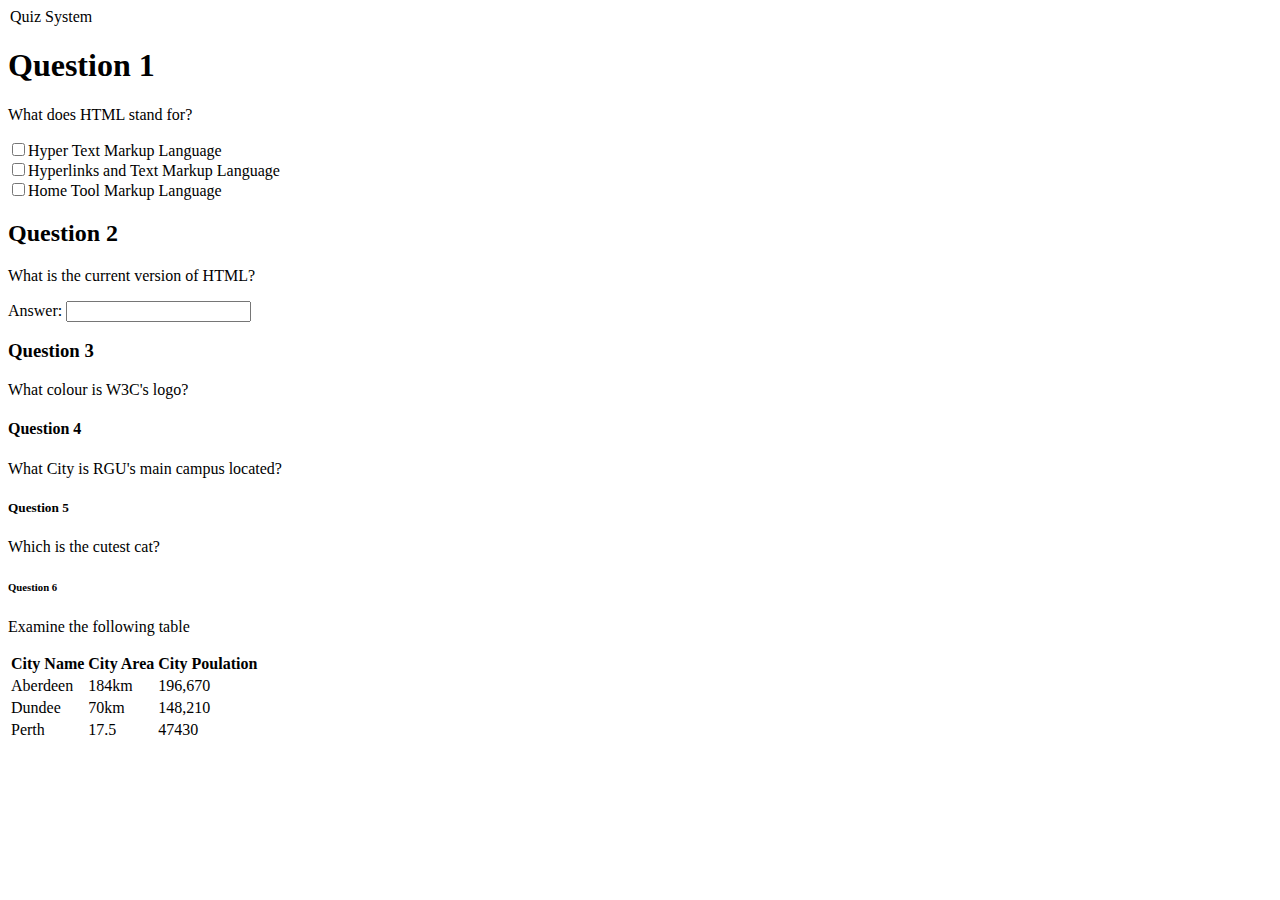
<file: Lab 2 - Quiz System/index.html>
<!DOCTYPE html>
<html lang="en">
  <head>
    <meta charset="UTF-8" />
    <title>Quiz System</title>
  </head>
  <form>
    <legend>Quiz System</legend>
    <body>
      <h1>Question 1</h1>
      <p>What does HTML stand for?</p>
      <input type="checkbox" name="html" value="html" />Hyper Text Markup
      Language
      <br />
      <input type="checkbox" name="html" value="html" />Hyperlinks and Text
      Markup Language
      <br />
      <input type="checkbox" name="html" value="html" />Home Tool Markup
      Language
      <h2>Question 2</h2>
      <p>What is the current version of HTML?</p>
      <label for="answer">Answer:</label>
      <input type="text" answer="answer" value="" />
      <h3>Question 3</h3>
      <p>What colour is W3C's logo?</p>
      <h4>Question 4</h4>
      <p>What City is RGU's main campus located?</p>
      <h5>Question 5</h5>
      <p>Which is the cutest cat?</p>
      <h6>Question 6</h6>
      <p>Examine the following table</p>
      <table>
        <tr>
          <th>City Name</th>
          <th>City Area</th>
          <th>City Poulation</th>
        </tr>
        <tr>
          <td>Aberdeen</td>
          <td>184km</td>
          <td>196,670</td>
        </tr>
        <tr>
          <td>Dundee</td>
          <td>70km</td>
          <td>148,210</td>
        </tr>
        <tr>
          <td>Perth</td>
          <td>17.5</td>
          <td>47430</td>
        </tr>
      </table>
</file>
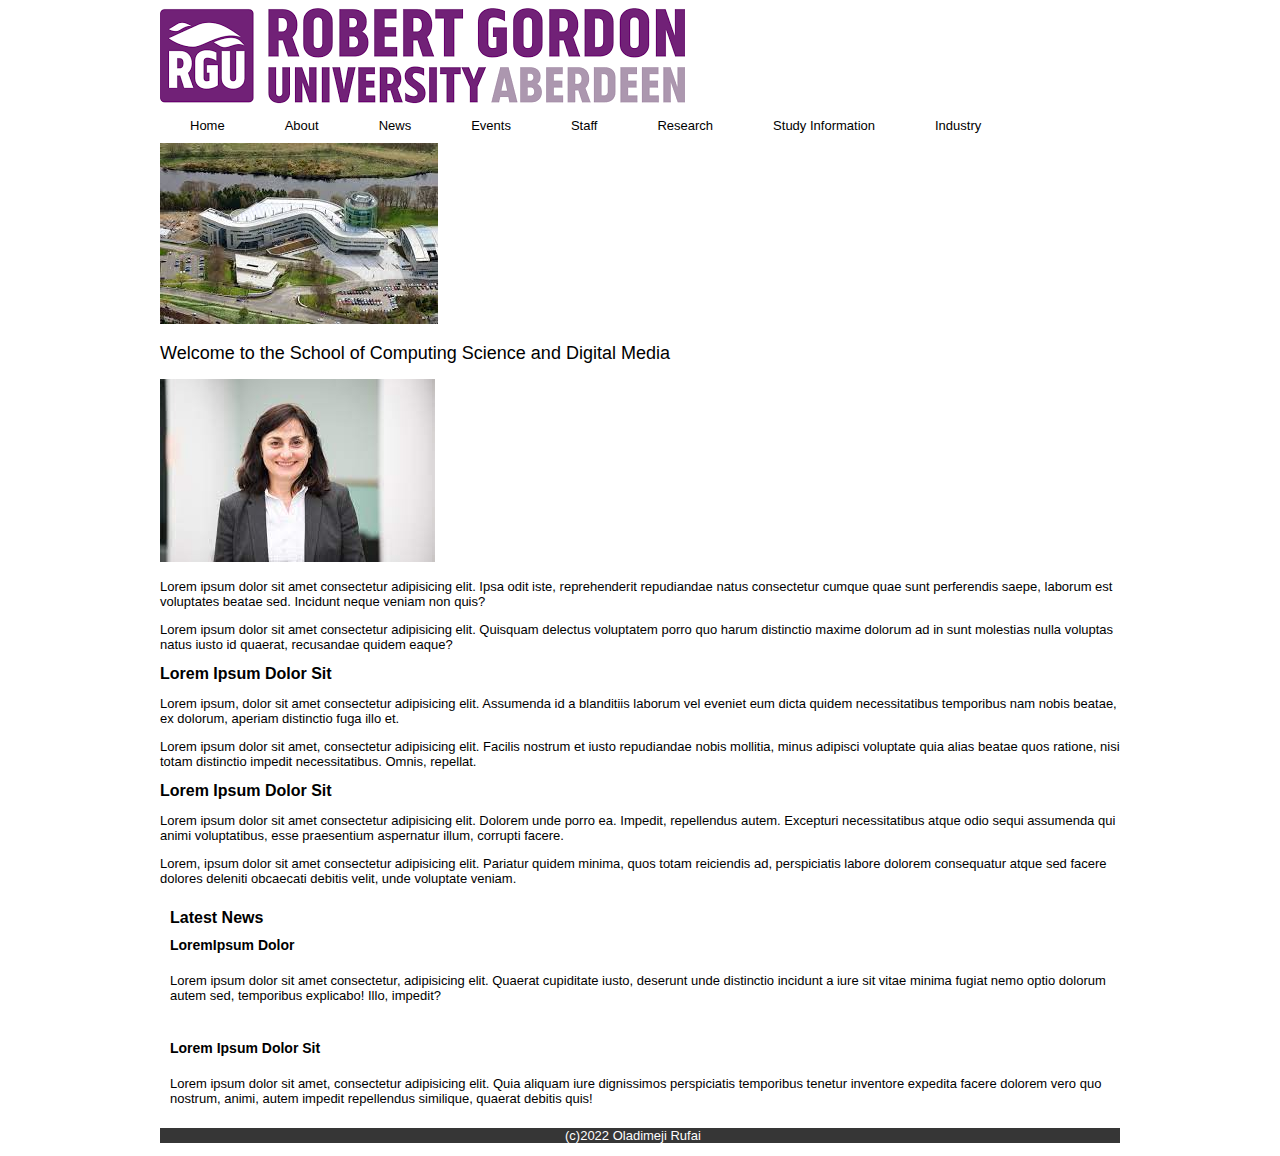
<file: Lab 3 - Webpage Template/index.html>
<!DOCTYPE html>
<html lang="en">
  <head>
    <meta charset="UTF-8" />
    <title>Computing Home page</title>
    <link rel="stylesheet" href="assets/CSS/style.css"/>
    <link
      rel="stylesheet"
      href="assets/CSS/unsemantic-grid-responsive-tablet.css"/>
  </head>
  <body >
    <header>
      <img src="assets/images/csdmlogo.png" alt="School of Computing Logo" />
      <nav>
        <ul>
          <li><a href="#">Home</a></li>
          <li><a href="#">About</a></li>
          <li><a href="#">News</a></li>
          <li><a href="#">Events</a></li>
          <li><a href="#">Staff</a></li>
          <li><a href="#">Research</a></li>
          <li><a href="#">Study Information</a></li>
          <li><a href="#">Industry</a></li>
        </ul>
      </nav>
      <img src="assets/images/banner.jpeg" alt="Sir ian Wood Building Atrum" />
    </header>
    <main>
      <section>
        <h2>Welcome to the School of Computing Science and Digital Media</h2>
        <img src="assets/images/chrisjayne.jpeg" alt="Christina Jayne" />
        <p>
          Lorem ipsum dolor sit amet consectetur adipisicing elit. Ipsa odit
          iste, reprehenderit repudiandae natus consectetur cumque quae sunt
          perferendis saepe, laborum est voluptates beatae sed. Incidunt neque
          veniam non quis?
        </p>
        <p>
          Lorem ipsum dolor sit amet consectetur adipisicing elit. Quisquam
          delectus voluptatem porro quo harum distinctio maxime dolorum ad in
          sunt molestias nulla voluptas natus iusto id quaerat, recusandae
          quidem eaque?
        </p>
        <h3>Lorem Ipsum Dolor Sit</h3>
        <p>
          Lorem ipsum, dolor sit amet consectetur adipisicing elit. Assumenda id
          a blanditiis laborum vel eveniet eum dicta quidem necessitatibus
          temporibus nam nobis beatae, ex dolorum, aperiam distinctio fuga illo
          et.
        </p>
        <p>
          Lorem ipsum dolor sit amet, consectetur adipisicing elit. Facilis
          nostrum et iusto repudiandae nobis mollitia, minus adipisci voluptate
          quia alias beatae quos ratione, nisi totam distinctio impedit
          necessitatibus. Omnis, repellat.
        </p>
        <h3>Lorem Ipsum Dolor Sit</h3>
        <p>
          Lorem ipsum dolor sit amet consectetur adipisicing elit. Dolorem unde
          porro ea. Impedit, repellendus autem. Excepturi necessitatibus atque
          odio sequi assumenda qui animi voluptatibus, esse praesentium
          aspernatur illum, corrupti facere.
        </p>
        <p>
          Lorem, ipsum dolor sit amet consectetur adipisicing elit. Pariatur
          quidem minima, quos totam reiciendis ad, perspiciatis labore dolorem
          consequatur atque sed facere dolores deleniti obcaecati debitis velit,
          unde voluptate veniam.
        </p>
      </section>
      <aside>
        <article>
          <h3>Latest News</h3>
          <h4>LoremIpsum Dolor</h4>
          <p>
            Lorem ipsum dolor sit amet consectetur, adipisicing elit. Quaerat
            cupiditate iusto, deserunt unde distinctio incidunt a iure sit vitae
            minima fugiat nemo optio dolorum autem sed, temporibus explicabo!
            Illo, impedit?
          </p>
          <br />
          <h4>Lorem Ipsum Dolor Sit</h4>
          <p>
            Lorem ipsum dolor sit amet, consectetur adipisicing elit. Quia
            aliquam iure dignissimos perspiciatis temporibus tenetur inventore
            expedita facere dolorem vero quo nostrum, animi, autem impedit
            repellendus similique, quaerat debitis quis!
          </p>
        </article>
      </aside>
    </main>
    <footer>
      <p>(c)2022 Oladimeji Rufai</p>
    </footer>
  </body>
</html>
</file>
<file: Lab 3 - Webpage Template/assets/CSS/style.css>
/*@import "templatecolours.css";*/
body{
    max-width:960px;
    margin-left:auto;
    margin-right:auto;
}
nav>ul{
    list-style-type:none;
    margin:0;
    padding:0;
    overflow:hidden;
}
nav>ul>li{
    float:left;
}
nav>ul>li a{
    display:block;
    color: #000000;
    text-align:center;
    padding:10px 30px;
    text-decoration: none;
}
li a:hover{color: #363636;}
#csdmlogo{width:300px;}
#banner{width:960px;
height:300px;}

#hos{
    width:200px;
    float:left;
    padding-right:10px;
}

h1{
    font-family:'Roberto', sans-serif;
    font-weight:300;
    text-align:end
}
p, h2, h3, h4, h5, a{
    font-family:'Roberto', sans-serif;
    font-weight:400;
}
h3, h4, h5{
    font-family:'Roberto', sans-serif;
    font-weight:700;
}
#news{
    background-color:#DBC9DF
}
#events{
    background-color:#782A7E
}
footer{
    background-color:#363636
}
aside p,h3,h4{
    background-color:#782A7E
    color;white:
}
aside p,h3,h4{
    margin:0;
}
aside h3, h4{
    padding-top:10px;
    padding-left:10px;
    padding-right:10px;
}
aside p{
    padding-top:20px;
    padding-left:10px;
    padding-right:0px;
    padding-bottom: 9px;
}

aside {
    padding-right:0px !important ;
    padding-top:-5px !important;
}

h1{font-size:50px;}
h2{font-size:18px;}
h3{font-size:16px;}
h4{font-size:14px;}
p{font-size:13px;}
a{font-size:13px;}

footer>p{
    width:150px;
    margin-left:auto;
    margin-right:auto;
    color:white;
}
</file>
<file: Lab 3 - Webpage Template/assets/CSS/unsemantic-grid-responsive-tablet.css>
/* ================================================================== */
/* This file has a mobile-to-tablet, and tablet-to-desktop  breakpoint */
/* ================================================================== */
@media (max-width: 400px) {
  @-ms-viewport {
    width: 320px;
  }
}
.clear {
  clear: both;
  display: block;
  overflow: hidden;
  visibility: hidden;
  width: 0;
  height: 0;
}

.grid-container:before, .mobile-grid-5:before, .mobile-grid-10:before, .mobile-grid-15:before, .mobile-grid-20:before, .mobile-grid-25:before, .mobile-grid-30:before, .mobile-grid-35:before, .mobile-grid-40:before, .mobile-grid-45:before, .mobile-grid-50:before, .mobile-grid-55:before, .mobile-grid-60:before, .mobile-grid-65:before, .mobile-grid-70:before, .mobile-grid-75:before, .mobile-grid-80:before, .mobile-grid-85:before, .mobile-grid-90:before, .mobile-grid-95:before, .mobile-grid-100:before, .mobile-grid-33:before, .mobile-grid-66:before, .tablet-grid-5:before, .tablet-grid-10:before, .tablet-grid-15:before, .tablet-grid-20:before, .tablet-grid-25:before, .tablet-grid-30:before, .tablet-grid-35:before, .tablet-grid-40:before, .tablet-grid-45:before, .tablet-grid-50:before, .tablet-grid-55:before, .tablet-grid-60:before, .tablet-grid-65:before, .tablet-grid-70:before, .tablet-grid-75:before, .tablet-grid-80:before, .tablet-grid-85:before, .tablet-grid-90:before, .tablet-grid-95:before, .tablet-grid-100:before, .tablet-grid-33:before, .tablet-grid-66:before, .grid-5:before, .grid-10:before, .grid-15:before, .grid-20:before, .grid-25:before, .grid-30:before, .grid-35:before, .grid-40:before, .grid-45:before, .grid-50:before, .grid-55:before, .grid-60:before, .grid-65:before, .grid-70:before, .grid-75:before, .grid-80:before, .grid-85:before, .grid-90:before, .grid-95:before, .grid-100:before, .grid-33:before, .grid-66:before, .grid-offset:before, .clearfix:before,
.grid-container:after,
.mobile-grid-5:after,
.mobile-grid-10:after,
.mobile-grid-15:after,
.mobile-grid-20:after,
.mobile-grid-25:after,
.mobile-grid-30:after,
.mobile-grid-35:after,
.mobile-grid-40:after,
.mobile-grid-45:after,
.mobile-grid-50:after,
.mobile-grid-55:after,
.mobile-grid-60:after,
.mobile-grid-65:after,
.mobile-grid-70:after,
.mobile-grid-75:after,
.mobile-grid-80:after,
.mobile-grid-85:after,
.mobile-grid-90:after,
.mobile-grid-95:after,
.mobile-grid-100:after,
.mobile-grid-33:after,
.mobile-grid-66:after,
.tablet-grid-5:after,
.tablet-grid-10:after,
.tablet-grid-15:after,
.tablet-grid-20:after,
.tablet-grid-25:after,
.tablet-grid-30:after,
.tablet-grid-35:after,
.tablet-grid-40:after,
.tablet-grid-45:after,
.tablet-grid-50:after,
.tablet-grid-55:after,
.tablet-grid-60:after,
.tablet-grid-65:after,
.tablet-grid-70:after,
.tablet-grid-75:after,
.tablet-grid-80:after,
.tablet-grid-85:after,
.tablet-grid-90:after,
.tablet-grid-95:after,
.tablet-grid-100:after,
.tablet-grid-33:after,
.tablet-grid-66:after,
.grid-5:after,
.grid-10:after,
.grid-15:after,
.grid-20:after,
.grid-25:after,
.grid-30:after,
.grid-35:after,
.grid-40:after,
.grid-45:after,
.grid-50:after,
.grid-55:after,
.grid-60:after,
.grid-65:after,
.grid-70:after,
.grid-75:after,
.grid-80:after,
.grid-85:after,
.grid-90:after,
.grid-95:after,
.grid-100:after,
.grid-33:after,
.grid-66:after,
.grid-offset:after,
.clearfix:after {
  content: ".";
  display: block;
  overflow: hidden;
  visibility: hidden;
  font-size: 0;
  line-height: 0;
  width: 0;
  height: 0;
}

.grid-container:after, .mobile-grid-5:after, .mobile-grid-10:after, .mobile-grid-15:after, .mobile-grid-20:after, .mobile-grid-25:after, .mobile-grid-30:after, .mobile-grid-35:after, .mobile-grid-40:after, .mobile-grid-45:after, .mobile-grid-50:after, .mobile-grid-55:after, .mobile-grid-60:after, .mobile-grid-65:after, .mobile-grid-70:after, .mobile-grid-75:after, .mobile-grid-80:after, .mobile-grid-85:after, .mobile-grid-90:after, .mobile-grid-95:after, .mobile-grid-100:after, .mobile-grid-33:after, .mobile-grid-66:after, .tablet-grid-5:after, .tablet-grid-10:after, .tablet-grid-15:after, .tablet-grid-20:after, .tablet-grid-25:after, .tablet-grid-30:after, .tablet-grid-35:after, .tablet-grid-40:after, .tablet-grid-45:after, .tablet-grid-50:after, .tablet-grid-55:after, .tablet-grid-60:after, .tablet-grid-65:after, .tablet-grid-70:after, .tablet-grid-75:after, .tablet-grid-80:after, .tablet-grid-85:after, .tablet-grid-90:after, .tablet-grid-95:after, .tablet-grid-100:after, .tablet-grid-33:after, .tablet-grid-66:after, .grid-5:after, .grid-10:after, .grid-15:after, .grid-20:after, .grid-25:after, .grid-30:after, .grid-35:after, .grid-40:after, .grid-45:after, .grid-50:after, .grid-55:after, .grid-60:after, .grid-65:after, .grid-70:after, .grid-75:after, .grid-80:after, .grid-85:after, .grid-90:after, .grid-95:after, .grid-100:after, .grid-33:after, .grid-66:after, .grid-offset:after, .clearfix:after {
  clear: both;
}

.grid-container, .mobile-grid-5, .mobile-grid-10, .mobile-grid-15, .mobile-grid-20, .mobile-grid-25, .mobile-grid-30, .mobile-grid-35, .mobile-grid-40, .mobile-grid-45, .mobile-grid-50, .mobile-grid-55, .mobile-grid-60, .mobile-grid-65, .mobile-grid-70, .mobile-grid-75, .mobile-grid-80, .mobile-grid-85, .mobile-grid-90, .mobile-grid-95, .mobile-grid-100, .mobile-grid-33, .mobile-grid-66, .tablet-grid-5, .tablet-grid-10, .tablet-grid-15, .tablet-grid-20, .tablet-grid-25, .tablet-grid-30, .tablet-grid-35, .tablet-grid-40, .tablet-grid-45, .tablet-grid-50, .tablet-grid-55, .tablet-grid-60, .tablet-grid-65, .tablet-grid-70, .tablet-grid-75, .tablet-grid-80, .tablet-grid-85, .tablet-grid-90, .tablet-grid-95, .tablet-grid-100, .tablet-grid-33, .tablet-grid-66, .grid-5, .grid-10, .grid-15, .grid-20, .grid-25, .grid-30, .grid-35, .grid-40, .grid-45, .grid-50, .grid-55, .grid-60, .grid-65, .grid-70, .grid-75, .grid-80, .grid-85, .grid-90, .grid-95, .grid-100, .grid-33, .grid-66, .grid-offset, .clearfix {
  /* <IE7> */
  *zoom: 1;
  /* </IE7> */
}

.grid-container {
  margin-left: auto;
  margin-right: auto;
  max-width: 1200px;
  padding-left: 10px;
  padding-right: 10px;
}

.mobile-grid-5, .mobile-grid-10, .mobile-grid-15, .mobile-grid-20, .mobile-grid-25, .mobile-grid-30, .mobile-grid-35, .mobile-grid-40, .mobile-grid-45, .mobile-grid-50, .mobile-grid-55, .mobile-grid-60, .mobile-grid-65, .mobile-grid-70, .mobile-grid-75, .mobile-grid-80, .mobile-grid-85, .mobile-grid-90, .mobile-grid-95, .mobile-grid-100, .mobile-grid-33, .mobile-grid-66, .tablet-grid-5, .tablet-grid-10, .tablet-grid-15, .tablet-grid-20, .tablet-grid-25, .tablet-grid-30, .tablet-grid-35, .tablet-grid-40, .tablet-grid-45, .tablet-grid-50, .tablet-grid-55, .tablet-grid-60, .tablet-grid-65, .tablet-grid-70, .tablet-grid-75, .tablet-grid-80, .tablet-grid-85, .tablet-grid-90, .tablet-grid-95, .tablet-grid-100, .tablet-grid-33, .tablet-grid-66, .grid-5, .grid-10, .grid-15, .grid-20, .grid-25, .grid-30, .grid-35, .grid-40, .grid-45, .grid-50, .grid-55, .grid-60, .grid-65, .grid-70, .grid-75, .grid-80, .grid-85, .grid-90, .grid-95, .grid-100, .grid-33, .grid-66 {
  -moz-box-sizing: border-box;
  -webkit-box-sizing: border-box;
  box-sizing: border-box;
  padding-left: 10px;
  padding-right: 10px;
  /* <IE7> */
  *padding-left: 0;
  *padding-right: 0;
  /* </IE7> */
}
.mobile-grid-5 > *, .mobile-grid-10 > *, .mobile-grid-15 > *, .mobile-grid-20 > *, .mobile-grid-25 > *, .mobile-grid-30 > *, .mobile-grid-35 > *, .mobile-grid-40 > *, .mobile-grid-45 > *, .mobile-grid-50 > *, .mobile-grid-55 > *, .mobile-grid-60 > *, .mobile-grid-65 > *, .mobile-grid-70 > *, .mobile-grid-75 > *, .mobile-grid-80 > *, .mobile-grid-85 > *, .mobile-grid-90 > *, .mobile-grid-95 > *, .mobile-grid-100 > *, .mobile-grid-33 > *, .mobile-grid-66 > *, .tablet-grid-5 > *, .tablet-grid-10 > *, .tablet-grid-15 > *, .tablet-grid-20 > *, .tablet-grid-25 > *, .tablet-grid-30 > *, .tablet-grid-35 > *, .tablet-grid-40 > *, .tablet-grid-45 > *, .tablet-grid-50 > *, .tablet-grid-55 > *, .tablet-grid-60 > *, .tablet-grid-65 > *, .tablet-grid-70 > *, .tablet-grid-75 > *, .tablet-grid-80 > *, .tablet-grid-85 > *, .tablet-grid-90 > *, .tablet-grid-95 > *, .tablet-grid-100 > *, .tablet-grid-33 > *, .tablet-grid-66 > *, .grid-5 > *, .grid-10 > *, .grid-15 > *, .grid-20 > *, .grid-25 > *, .grid-30 > *, .grid-35 > *, .grid-40 > *, .grid-45 > *, .grid-50 > *, .grid-55 > *, .grid-60 > *, .grid-65 > *, .grid-70 > *, .grid-75 > *, .grid-80 > *, .grid-85 > *, .grid-90 > *, .grid-95 > *, .grid-100 > *, .grid-33 > *, .grid-66 > * {
  /* <IE7> */
  *margin-left: expression((!this.className.match(/grid-[1-9]/) && this.currentStyle.display === 'block' && this.currentStyle.width === 'auto') && '10px');
  *margin-right: expression((!this.className.match(/grid-[1-9]/) && this.currentStyle.display === 'block' && this.currentStyle.width === 'auto') && '10px');
  /* </IE7> */
}

.grid-parent {
  padding-left: 0;
  padding-right: 0;
}

.grid-offset {
  clear: both;
  margin-left: -10px;
  margin-right: -10px;
}

@media (max-width: 767px) {
  .mobile-push-5, .mobile-pull-5, .mobile-push-10, .mobile-pull-10, .mobile-push-15, .mobile-pull-15, .mobile-push-20, .mobile-pull-20, .mobile-push-25, .mobile-pull-25, .mobile-push-30, .mobile-pull-30, .mobile-push-35, .mobile-pull-35, .mobile-push-40, .mobile-pull-40, .mobile-push-45, .mobile-pull-45, .mobile-push-50, .mobile-pull-50, .mobile-push-55, .mobile-pull-55, .mobile-push-60, .mobile-pull-60, .mobile-push-65, .mobile-pull-65, .mobile-push-70, .mobile-pull-70, .mobile-push-75, .mobile-pull-75, .mobile-push-80, .mobile-pull-80, .mobile-push-85, .mobile-pull-85, .mobile-push-90, .mobile-pull-90, .mobile-push-95, .mobile-pull-95, .mobile-push-33, .mobile-pull-33, .mobile-push-66, .mobile-pull-66 {
    position: relative;
  }

  .hide-on-mobile {
    display: none !important;
  }

  .mobile-grid-5 {
    float: left;
    width: 5%;
    /* <IE7> */
    *width: expression(Math.floor(0.05 * (this.parentNode.offsetWidth - parseFloat(this.parentNode.currentStyle.paddingLeft) - parseFloat(this.parentNode.currentStyle.paddingRight))) + 'px');
    /* </IE7> */
  }

  .mobile-prefix-5 {
    margin-left: 5%;
  }

  .mobile-suffix-5 {
    margin-right: 5%;
  }

  .mobile-push-5 {
    left: 5%;
    /* <IE7> */
    *left: expression(Math.floor(0.05 * (this.parentNode.offsetWidth - parseFloat(this.parentNode.currentStyle.paddingLeft) - parseFloat(this.parentNode.currentStyle.paddingRight))) + 'px');
    /* </IE7> */
  }

  .mobile-pull-5 {
    left: -5%;
    /* <IE7> */
    *left: expression(Math.floor(-0.05 * (this.parentNode.offsetWidth - parseFloat(this.parentNode.currentStyle.paddingLeft) - parseFloat(this.parentNode.currentStyle.paddingRight))) + 'px');
    /* </IE7> */
  }

  .mobile-grid-10 {
    float: left;
    width: 10%;
    /* <IE7> */
    *width: expression(Math.floor(0.1 * (this.parentNode.offsetWidth - parseFloat(this.parentNode.currentStyle.paddingLeft) - parseFloat(this.parentNode.currentStyle.paddingRight))) + 'px');
    /* </IE7> */
  }

  .mobile-prefix-10 {
    margin-left: 10%;
  }

  .mobile-suffix-10 {
    margin-right: 10%;
  }

  .mobile-push-10 {
    left: 10%;
    /* <IE7> */
    *left: expression(Math.floor(0.1 * (this.parentNode.offsetWidth - parseFloat(this.parentNode.currentStyle.paddingLeft) - parseFloat(this.parentNode.currentStyle.paddingRight))) + 'px');
    /* </IE7> */
  }

  .mobile-pull-10 {
    left: -10%;
    /* <IE7> */
    *left: expression(Math.floor(-0.1 * (this.parentNode.offsetWidth - parseFloat(this.parentNode.currentStyle.paddingLeft) - parseFloat(this.parentNode.currentStyle.paddingRight))) + 'px');
    /* </IE7> */
  }

  .mobile-grid-15 {
    float: left;
    width: 15%;
    /* <IE7> */
    *width: expression(Math.floor(0.15 * (this.parentNode.offsetWidth - parseFloat(this.parentNode.currentStyle.paddingLeft) - parseFloat(this.parentNode.currentStyle.paddingRight))) + 'px');
    /* </IE7> */
  }

  .mobile-prefix-15 {
    margin-left: 15%;
  }

  .mobile-suffix-15 {
    margin-right: 15%;
  }

  .mobile-push-15 {
    left: 15%;
    /* <IE7> */
    *left: expression(Math.floor(0.15 * (this.parentNode.offsetWidth - parseFloat(this.parentNode.currentStyle.paddingLeft) - parseFloat(this.parentNode.currentStyle.paddingRight))) + 'px');
    /* </IE7> */
  }

  .mobile-pull-15 {
    left: -15%;
    /* <IE7> */
    *left: expression(Math.floor(-0.15 * (this.parentNode.offsetWidth - parseFloat(this.parentNode.currentStyle.paddingLeft) - parseFloat(this.parentNode.currentStyle.paddingRight))) + 'px');
    /* </IE7> */
  }

  .mobile-grid-20 {
    float: left;
    width: 20%;
    /* <IE7> */
    *width: expression(Math.floor(0.2 * (this.parentNode.offsetWidth - parseFloat(this.parentNode.currentStyle.paddingLeft) - parseFloat(this.parentNode.currentStyle.paddingRight))) + 'px');
    /* </IE7> */
  }

  .mobile-prefix-20 {
    margin-left: 20%;
  }

  .mobile-suffix-20 {
    margin-right: 20%;
  }

  .mobile-push-20 {
    left: 20%;
    /* <IE7> */
    *left: expression(Math.floor(0.2 * (this.parentNode.offsetWidth - parseFloat(this.parentNode.currentStyle.paddingLeft) - parseFloat(this.parentNode.currentStyle.paddingRight))) + 'px');
    /* </IE7> */
  }

  .mobile-pull-20 {
    left: -20%;
    /* <IE7> */
    *left: expression(Math.floor(-0.2 * (this.parentNode.offsetWidth - parseFloat(this.parentNode.currentStyle.paddingLeft) - parseFloat(this.parentNode.currentStyle.paddingRight))) + 'px');
    /* </IE7> */
  }

  .mobile-grid-25 {
    float: left;
    width: 25%;
    /* <IE7> */
    *width: expression(Math.floor(0.25 * (this.parentNode.offsetWidth - parseFloat(this.parentNode.currentStyle.paddingLeft) - parseFloat(this.parentNode.currentStyle.paddingRight))) + 'px');
    /* </IE7> */
  }

  .mobile-prefix-25 {
    margin-left: 25%;
  }

  .mobile-suffix-25 {
    margin-right: 25%;
  }

  .mobile-push-25 {
    left: 25%;
    /* <IE7> */
    *left: expression(Math.floor(0.25 * (this.parentNode.offsetWidth - parseFloat(this.parentNode.currentStyle.paddingLeft) - parseFloat(this.parentNode.currentStyle.paddingRight))) + 'px');
    /* </IE7> */
  }

  .mobile-pull-25 {
    left: -25%;
    /* <IE7> */
    *left: expression(Math.floor(-0.25 * (this.parentNode.offsetWidth - parseFloat(this.parentNode.currentStyle.paddingLeft) - parseFloat(this.parentNode.currentStyle.paddingRight))) + 'px');
    /* </IE7> */
  }

  .mobile-grid-30 {
    float: left;
    width: 30%;
    /* <IE7> */
    *width: expression(Math.floor(0.3 * (this.parentNode.offsetWidth - parseFloat(this.parentNode.currentStyle.paddingLeft) - parseFloat(this.parentNode.currentStyle.paddingRight))) + 'px');
    /* </IE7> */
  }

  .mobile-prefix-30 {
    margin-left: 30%;
  }

  .mobile-suffix-30 {
    margin-right: 30%;
  }

  .mobile-push-30 {
    left: 30%;
    /* <IE7> */
    *left: expression(Math.floor(0.3 * (this.parentNode.offsetWidth - parseFloat(this.parentNode.currentStyle.paddingLeft) - parseFloat(this.parentNode.currentStyle.paddingRight))) + 'px');
    /* </IE7> */
  }

  .mobile-pull-30 {
    left: -30%;
    /* <IE7> */
    *left: expression(Math.floor(-0.3 * (this.parentNode.offsetWidth - parseFloat(this.parentNode.currentStyle.paddingLeft) - parseFloat(this.parentNode.currentStyle.paddingRight))) + 'px');
    /* </IE7> */
  }

  .mobile-grid-35 {
    float: left;
    width: 35%;
    /* <IE7> */
    *width: expression(Math.floor(0.35 * (this.parentNode.offsetWidth - parseFloat(this.parentNode.currentStyle.paddingLeft) - parseFloat(this.parentNode.currentStyle.paddingRight))) + 'px');
    /* </IE7> */
  }

  .mobile-prefix-35 {
    margin-left: 35%;
  }

  .mobile-suffix-35 {
    margin-right: 35%;
  }

  .mobile-push-35 {
    left: 35%;
    /* <IE7> */
    *left: expression(Math.floor(0.35 * (this.parentNode.offsetWidth - parseFloat(this.parentNode.currentStyle.paddingLeft) - parseFloat(this.parentNode.currentStyle.paddingRight))) + 'px');
    /* </IE7> */
  }

  .mobile-pull-35 {
    left: -35%;
    /* <IE7> */
    *left: expression(Math.floor(-0.35 * (this.parentNode.offsetWidth - parseFloat(this.parentNode.currentStyle.paddingLeft) - parseFloat(this.parentNode.currentStyle.paddingRight))) + 'px');
    /* </IE7> */
  }

  .mobile-grid-40 {
    float: left;
    width: 40%;
    /* <IE7> */
    *width: expression(Math.floor(0.4 * (this.parentNode.offsetWidth - parseFloat(this.parentNode.currentStyle.paddingLeft) - parseFloat(this.parentNode.currentStyle.paddingRight))) + 'px');
    /* </IE7> */
  }

  .mobile-prefix-40 {
    margin-left: 40%;
  }

  .mobile-suffix-40 {
    margin-right: 40%;
  }

  .mobile-push-40 {
    left: 40%;
    /* <IE7> */
    *left: expression(Math.floor(0.4 * (this.parentNode.offsetWidth - parseFloat(this.parentNode.currentStyle.paddingLeft) - parseFloat(this.parentNode.currentStyle.paddingRight))) + 'px');
    /* </IE7> */
  }

  .mobile-pull-40 {
    left: -40%;
    /* <IE7> */
    *left: expression(Math.floor(-0.4 * (this.parentNode.offsetWidth - parseFloat(this.parentNode.currentStyle.paddingLeft) - parseFloat(this.parentNode.currentStyle.paddingRight))) + 'px');
    /* </IE7> */
  }

  .mobile-grid-45 {
    float: left;
    width: 45%;
    /* <IE7> */
    *width: expression(Math.floor(0.45 * (this.parentNode.offsetWidth - parseFloat(this.parentNode.currentStyle.paddingLeft) - parseFloat(this.parentNode.currentStyle.paddingRight))) + 'px');
    /* </IE7> */
  }

  .mobile-prefix-45 {
    margin-left: 45%;
  }

  .mobile-suffix-45 {
    margin-right: 45%;
  }

  .mobile-push-45 {
    left: 45%;
    /* <IE7> */
    *left: expression(Math.floor(0.45 * (this.parentNode.offsetWidth - parseFloat(this.parentNode.currentStyle.paddingLeft) - parseFloat(this.parentNode.currentStyle.paddingRight))) + 'px');
    /* </IE7> */
  }

  .mobile-pull-45 {
    left: -45%;
    /* <IE7> */
    *left: expression(Math.floor(-0.45 * (this.parentNode.offsetWidth - parseFloat(this.parentNode.currentStyle.paddingLeft) - parseFloat(this.parentNode.currentStyle.paddingRight))) + 'px');
    /* </IE7> */
  }

  .mobile-grid-50 {
    float: left;
    width: 50%;
    /* <IE7> */
    *width: expression(Math.floor(0.5 * (this.parentNode.offsetWidth - parseFloat(this.parentNode.currentStyle.paddingLeft) - parseFloat(this.parentNode.currentStyle.paddingRight))) + 'px');
    /* </IE7> */
  }

  .mobile-prefix-50 {
    margin-left: 50%;
  }

  .mobile-suffix-50 {
    margin-right: 50%;
  }

  .mobile-push-50 {
    left: 50%;
    /* <IE7> */
    *left: expression(Math.floor(0.5 * (this.parentNode.offsetWidth - parseFloat(this.parentNode.currentStyle.paddingLeft) - parseFloat(this.parentNode.currentStyle.paddingRight))) + 'px');
    /* </IE7> */
  }

  .mobile-pull-50 {
    left: -50%;
    /* <IE7> */
    *left: expression(Math.floor(-0.5 * (this.parentNode.offsetWidth - parseFloat(this.parentNode.currentStyle.paddingLeft) - parseFloat(this.parentNode.currentStyle.paddingRight))) + 'px');
    /* </IE7> */
  }

  .mobile-grid-55 {
    float: left;
    width: 55%;
    /* <IE7> */
    *width: expression(Math.floor(0.55 * (this.parentNode.offsetWidth - parseFloat(this.parentNode.currentStyle.paddingLeft) - parseFloat(this.parentNode.currentStyle.paddingRight))) + 'px');
    /* </IE7> */
  }

  .mobile-prefix-55 {
    margin-left: 55%;
  }

  .mobile-suffix-55 {
    margin-right: 55%;
  }

  .mobile-push-55 {
    left: 55%;
    /* <IE7> */
    *left: expression(Math.floor(0.55 * (this.parentNode.offsetWidth - parseFloat(this.parentNode.currentStyle.paddingLeft) - parseFloat(this.parentNode.currentStyle.paddingRight))) + 'px');
    /* </IE7> */
  }

  .mobile-pull-55 {
    left: -55%;
    /* <IE7> */
    *left: expression(Math.floor(-0.55 * (this.parentNode.offsetWidth - parseFloat(this.parentNode.currentStyle.paddingLeft) - parseFloat(this.parentNode.currentStyle.paddingRight))) + 'px');
    /* </IE7> */
  }

  .mobile-grid-60 {
    float: left;
    width: 60%;
    /* <IE7> */
    *width: expression(Math.floor(0.6 * (this.parentNode.offsetWidth - parseFloat(this.parentNode.currentStyle.paddingLeft) - parseFloat(this.parentNode.currentStyle.paddingRight))) + 'px');
    /* </IE7> */
  }

  .mobile-prefix-60 {
    margin-left: 60%;
  }

  .mobile-suffix-60 {
    margin-right: 60%;
  }

  .mobile-push-60 {
    left: 60%;
    /* <IE7> */
    *left: expression(Math.floor(0.6 * (this.parentNode.offsetWidth - parseFloat(this.parentNode.currentStyle.paddingLeft) - parseFloat(this.parentNode.currentStyle.paddingRight))) + 'px');
    /* </IE7> */
  }

  .mobile-pull-60 {
    left: -60%;
    /* <IE7> */
    *left: expression(Math.floor(-0.6 * (this.parentNode.offsetWidth - parseFloat(this.parentNode.currentStyle.paddingLeft) - parseFloat(this.parentNode.currentStyle.paddingRight))) + 'px');
    /* </IE7> */
  }

  .mobile-grid-65 {
    float: left;
    width: 65%;
    /* <IE7> */
    *width: expression(Math.floor(0.65 * (this.parentNode.offsetWidth - parseFloat(this.parentNode.currentStyle.paddingLeft) - parseFloat(this.parentNode.currentStyle.paddingRight))) + 'px');
    /* </IE7> */
  }

  .mobile-prefix-65 {
    margin-left: 65%;
  }

  .mobile-suffix-65 {
    margin-right: 65%;
  }

  .mobile-push-65 {
    left: 65%;
    /* <IE7> */
    *left: expression(Math.floor(0.65 * (this.parentNode.offsetWidth - parseFloat(this.parentNode.currentStyle.paddingLeft) - parseFloat(this.parentNode.currentStyle.paddingRight))) + 'px');
    /* </IE7> */
  }

  .mobile-pull-65 {
    left: -65%;
    /* <IE7> */
    *left: expression(Math.floor(-0.65 * (this.parentNode.offsetWidth - parseFloat(this.parentNode.currentStyle.paddingLeft) - parseFloat(this.parentNode.currentStyle.paddingRight))) + 'px');
    /* </IE7> */
  }

  .mobile-grid-70 {
    float: left;
    width: 70%;
    /* <IE7> */
    *width: expression(Math.floor(0.7 * (this.parentNode.offsetWidth - parseFloat(this.parentNode.currentStyle.paddingLeft) - parseFloat(this.parentNode.currentStyle.paddingRight))) + 'px');
    /* </IE7> */
  }

  .mobile-prefix-70 {
    margin-left: 70%;
  }

  .mobile-suffix-70 {
    margin-right: 70%;
  }

  .mobile-push-70 {
    left: 70%;
    /* <IE7> */
    *left: expression(Math.floor(0.7 * (this.parentNode.offsetWidth - parseFloat(this.parentNode.currentStyle.paddingLeft) - parseFloat(this.parentNode.currentStyle.paddingRight))) + 'px');
    /* </IE7> */
  }

  .mobile-pull-70 {
    left: -70%;
    /* <IE7> */
    *left: expression(Math.floor(-0.7 * (this.parentNode.offsetWidth - parseFloat(this.parentNode.currentStyle.paddingLeft) - parseFloat(this.parentNode.currentStyle.paddingRight))) + 'px');
    /* </IE7> */
  }

  .mobile-grid-75 {
    float: left;
    width: 75%;
    /* <IE7> */
    *width: expression(Math.floor(0.75 * (this.parentNode.offsetWidth - parseFloat(this.parentNode.currentStyle.paddingLeft) - parseFloat(this.parentNode.currentStyle.paddingRight))) + 'px');
    /* </IE7> */
  }

  .mobile-prefix-75 {
    margin-left: 75%;
  }

  .mobile-suffix-75 {
    margin-right: 75%;
  }

  .mobile-push-75 {
    left: 75%;
    /* <IE7> */
    *left: expression(Math.floor(0.75 * (this.parentNode.offsetWidth - parseFloat(this.parentNode.currentStyle.paddingLeft) - parseFloat(this.parentNode.currentStyle.paddingRight))) + 'px');
    /* </IE7> */
  }

  .mobile-pull-75 {
    left: -75%;
    /* <IE7> */
    *left: expression(Math.floor(-0.75 * (this.parentNode.offsetWidth - parseFloat(this.parentNode.currentStyle.paddingLeft) - parseFloat(this.parentNode.currentStyle.paddingRight))) + 'px');
    /* </IE7> */
  }

  .mobile-grid-80 {
    float: left;
    width: 80%;
    /* <IE7> */
    *width: expression(Math.floor(0.8 * (this.parentNode.offsetWidth - parseFloat(this.parentNode.currentStyle.paddingLeft) - parseFloat(this.parentNode.currentStyle.paddingRight))) + 'px');
    /* </IE7> */
  }

  .mobile-prefix-80 {
    margin-left: 80%;
  }

  .mobile-suffix-80 {
    margin-right: 80%;
  }

  .mobile-push-80 {
    left: 80%;
    /* <IE7> */
    *left: expression(Math.floor(0.8 * (this.parentNode.offsetWidth - parseFloat(this.parentNode.currentStyle.paddingLeft) - parseFloat(this.parentNode.currentStyle.paddingRight))) + 'px');
    /* </IE7> */
  }

  .mobile-pull-80 {
    left: -80%;
    /* <IE7> */
    *left: expression(Math.floor(-0.8 * (this.parentNode.offsetWidth - parseFloat(this.parentNode.currentStyle.paddingLeft) - parseFloat(this.parentNode.currentStyle.paddingRight))) + 'px');
    /* </IE7> */
  }

  .mobile-grid-85 {
    float: left;
    width: 85%;
    /* <IE7> */
    *width: expression(Math.floor(0.85 * (this.parentNode.offsetWidth - parseFloat(this.parentNode.currentStyle.paddingLeft) - parseFloat(this.parentNode.currentStyle.paddingRight))) + 'px');
    /* </IE7> */
  }

  .mobile-prefix-85 {
    margin-left: 85%;
  }

  .mobile-suffix-85 {
    margin-right: 85%;
  }

  .mobile-push-85 {
    left: 85%;
    /* <IE7> */
    *left: expression(Math.floor(0.85 * (this.parentNode.offsetWidth - parseFloat(this.parentNode.currentStyle.paddingLeft) - parseFloat(this.parentNode.currentStyle.paddingRight))) + 'px');
    /* </IE7> */
  }

  .mobile-pull-85 {
    left: -85%;
    /* <IE7> */
    *left: expression(Math.floor(-0.85 * (this.parentNode.offsetWidth - parseFloat(this.parentNode.currentStyle.paddingLeft) - parseFloat(this.parentNode.currentStyle.paddingRight))) + 'px');
    /* </IE7> */
  }

  .mobile-grid-90 {
    float: left;
    width: 90%;
    /* <IE7> */
    *width: expression(Math.floor(0.9 * (this.parentNode.offsetWidth - parseFloat(this.parentNode.currentStyle.paddingLeft) - parseFloat(this.parentNode.currentStyle.paddingRight))) + 'px');
    /* </IE7> */
  }

  .mobile-prefix-90 {
    margin-left: 90%;
  }

  .mobile-suffix-90 {
    margin-right: 90%;
  }

  .mobile-push-90 {
    left: 90%;
    /* <IE7> */
    *left: expression(Math.floor(0.9 * (this.parentNode.offsetWidth - parseFloat(this.parentNode.currentStyle.paddingLeft) - parseFloat(this.parentNode.currentStyle.paddingRight))) + 'px');
    /* </IE7> */
  }

  .mobile-pull-90 {
    left: -90%;
    /* <IE7> */
    *left: expression(Math.floor(-0.9 * (this.parentNode.offsetWidth - parseFloat(this.parentNode.currentStyle.paddingLeft) - parseFloat(this.parentNode.currentStyle.paddingRight))) + 'px');
    /* </IE7> */
  }

  .mobile-grid-95 {
    float: left;
    width: 95%;
    /* <IE7> */
    *width: expression(Math.floor(0.95 * (this.parentNode.offsetWidth - parseFloat(this.parentNode.currentStyle.paddingLeft) - parseFloat(this.parentNode.currentStyle.paddingRight))) + 'px');
    /* </IE7> */
  }

  .mobile-prefix-95 {
    margin-left: 95%;
  }

  .mobile-suffix-95 {
    margin-right: 95%;
  }

  .mobile-push-95 {
    left: 95%;
    /* <IE7> */
    *left: expression(Math.floor(0.95 * (this.parentNode.offsetWidth - parseFloat(this.parentNode.currentStyle.paddingLeft) - parseFloat(this.parentNode.currentStyle.paddingRight))) + 'px');
    /* </IE7> */
  }

  .mobile-pull-95 {
    left: -95%;
    /* <IE7> */
    *left: expression(Math.floor(-0.95 * (this.parentNode.offsetWidth - parseFloat(this.parentNode.currentStyle.paddingLeft) - parseFloat(this.parentNode.currentStyle.paddingRight))) + 'px');
    /* </IE7> */
  }

  .mobile-grid-33 {
    float: left;
    width: 33.33333%;
    /* <IE7> */
    *width: expression(Math.floor(0.33333 * (this.parentNode.offsetWidth - parseFloat(this.parentNode.currentStyle.paddingLeft) - parseFloat(this.parentNode.currentStyle.paddingRight))) + 'px');
    /* </IE7> */
  }

  .mobile-prefix-33 {
    margin-left: 33.33333%;
  }

  .mobile-suffix-33 {
    margin-right: 33.33333%;
  }

  .mobile-push-33 {
    left: 33.33333%;
    /* <IE7> */
    *left: expression(Math.floor(0.33333 * (this.parentNode.offsetWidth - parseFloat(this.parentNode.currentStyle.paddingLeft) - parseFloat(this.parentNode.currentStyle.paddingRight))) + 'px');
    /* </IE7> */
  }

  .mobile-pull-33 {
    left: -33.33333%;
    /* <IE7> */
    *left: expression(Math.floor(-0.33333 * (this.parentNode.offsetWidth - parseFloat(this.parentNode.currentStyle.paddingLeft) - parseFloat(this.parentNode.currentStyle.paddingRight))) + 'px');
    /* </IE7> */
  }

  .mobile-grid-66 {
    float: left;
    width: 66.66667%;
    /* <IE7> */
    *width: expression(Math.floor(0.66667 * (this.parentNode.offsetWidth - parseFloat(this.parentNode.currentStyle.paddingLeft) - parseFloat(this.parentNode.currentStyle.paddingRight))) + 'px');
    /* </IE7> */
  }

  .mobile-prefix-66 {
    margin-left: 66.66667%;
  }

  .mobile-suffix-66 {
    margin-right: 66.66667%;
  }

  .mobile-push-66 {
    left: 66.66667%;
    /* <IE7> */
    *left: expression(Math.floor(0.66667 * (this.parentNode.offsetWidth - parseFloat(this.parentNode.currentStyle.paddingLeft) - parseFloat(this.parentNode.currentStyle.paddingRight))) + 'px');
    /* </IE7> */
  }

  .mobile-pull-66 {
    left: -66.66667%;
    /* <IE7> */
    *left: expression(Math.floor(-0.66667 * (this.parentNode.offsetWidth - parseFloat(this.parentNode.currentStyle.paddingLeft) - parseFloat(this.parentNode.currentStyle.paddingRight))) + 'px');
    /* </IE7> */
  }

  .mobile-grid-100 {
    clear: both;
    width: 100%;
  }
}
@media (min-width: 768px) and (max-width: 1024px) {
  .tablet-push-5, .tablet-pull-5, .tablet-push-10, .tablet-pull-10, .tablet-push-15, .tablet-pull-15, .tablet-push-20, .tablet-pull-20, .tablet-push-25, .tablet-pull-25, .tablet-push-30, .tablet-pull-30, .tablet-push-35, .tablet-pull-35, .tablet-push-40, .tablet-pull-40, .tablet-push-45, .tablet-pull-45, .tablet-push-50, .tablet-pull-50, .tablet-push-55, .tablet-pull-55, .tablet-push-60, .tablet-pull-60, .tablet-push-65, .tablet-pull-65, .tablet-push-70, .tablet-pull-70, .tablet-push-75, .tablet-pull-75, .tablet-push-80, .tablet-pull-80, .tablet-push-85, .tablet-pull-85, .tablet-push-90, .tablet-pull-90, .tablet-push-95, .tablet-pull-95, .tablet-push-33, .tablet-pull-33, .tablet-push-66, .tablet-pull-66 {
    position: relative;
  }

  .hide-on-tablet {
    display: none !important;
  }

  .tablet-grid-5 {
    float: left;
    width: 5%;
    /* <IE7> */
    *width: expression(Math.floor(0.05 * (this.parentNode.offsetWidth - parseFloat(this.parentNode.currentStyle.paddingLeft) - parseFloat(this.parentNode.currentStyle.paddingRight))) + 'px');
    /* </IE7> */
  }

  .tablet-prefix-5 {
    margin-left: 5%;
  }

  .tablet-suffix-5 {
    margin-right: 5%;
  }

  .tablet-push-5 {
    left: 5%;
    /* <IE7> */
    *left: expression(Math.floor(0.05 * (this.parentNode.offsetWidth - parseFloat(this.parentNode.currentStyle.paddingLeft) - parseFloat(this.parentNode.currentStyle.paddingRight))) + 'px');
    /* </IE7> */
  }

  .tablet-pull-5 {
    left: -5%;
    /* <IE7> */
    *left: expression(Math.floor(-0.05 * (this.parentNode.offsetWidth - parseFloat(this.parentNode.currentStyle.paddingLeft) - parseFloat(this.parentNode.currentStyle.paddingRight))) + 'px');
    /* </IE7> */
  }

  .tablet-grid-10 {
    float: left;
    width: 10%;
    /* <IE7> */
    *width: expression(Math.floor(0.1 * (this.parentNode.offsetWidth - parseFloat(this.parentNode.currentStyle.paddingLeft) - parseFloat(this.parentNode.currentStyle.paddingRight))) + 'px');
    /* </IE7> */
  }

  .tablet-prefix-10 {
    margin-left: 10%;
  }

  .tablet-suffix-10 {
    margin-right: 10%;
  }

  .tablet-push-10 {
    left: 10%;
    /* <IE7> */
    *left: expression(Math.floor(0.1 * (this.parentNode.offsetWidth - parseFloat(this.parentNode.currentStyle.paddingLeft) - parseFloat(this.parentNode.currentStyle.paddingRight))) + 'px');
    /* </IE7> */
  }

  .tablet-pull-10 {
    left: -10%;
    /* <IE7> */
    *left: expression(Math.floor(-0.1 * (this.parentNode.offsetWidth - parseFloat(this.parentNode.currentStyle.paddingLeft) - parseFloat(this.parentNode.currentStyle.paddingRight))) + 'px');
    /* </IE7> */
  }

  .tablet-grid-15 {
    float: left;
    width: 15%;
    /* <IE7> */
    *width: expression(Math.floor(0.15 * (this.parentNode.offsetWidth - parseFloat(this.parentNode.currentStyle.paddingLeft) - parseFloat(this.parentNode.currentStyle.paddingRight))) + 'px');
    /* </IE7> */
  }

  .tablet-prefix-15 {
    margin-left: 15%;
  }

  .tablet-suffix-15 {
    margin-right: 15%;
  }

  .tablet-push-15 {
    left: 15%;
    /* <IE7> */
    *left: expression(Math.floor(0.15 * (this.parentNode.offsetWidth - parseFloat(this.parentNode.currentStyle.paddingLeft) - parseFloat(this.parentNode.currentStyle.paddingRight))) + 'px');
    /* </IE7> */
  }

  .tablet-pull-15 {
    left: -15%;
    /* <IE7> */
    *left: expression(Math.floor(-0.15 * (this.parentNode.offsetWidth - parseFloat(this.parentNode.currentStyle.paddingLeft) - parseFloat(this.parentNode.currentStyle.paddingRight))) + 'px');
    /* </IE7> */
  }

  .tablet-grid-20 {
    float: left;
    width: 20%;
    /* <IE7> */
    *width: expression(Math.floor(0.2 * (this.parentNode.offsetWidth - parseFloat(this.parentNode.currentStyle.paddingLeft) - parseFloat(this.parentNode.currentStyle.paddingRight))) + 'px');
    /* </IE7> */
  }

  .tablet-prefix-20 {
    margin-left: 20%;
  }

  .tablet-suffix-20 {
    margin-right: 20%;
  }

  .tablet-push-20 {
    left: 20%;
    /* <IE7> */
    *left: expression(Math.floor(0.2 * (this.parentNode.offsetWidth - parseFloat(this.parentNode.currentStyle.paddingLeft) - parseFloat(this.parentNode.currentStyle.paddingRight))) + 'px');
    /* </IE7> */
  }

  .tablet-pull-20 {
    left: -20%;
    /* <IE7> */
    *left: expression(Math.floor(-0.2 * (this.parentNode.offsetWidth - parseFloat(this.parentNode.currentStyle.paddingLeft) - parseFloat(this.parentNode.currentStyle.paddingRight))) + 'px');
    /* </IE7> */
  }

  .tablet-grid-25 {
    float: left;
    width: 25%;
    /* <IE7> */
    *width: expression(Math.floor(0.25 * (this.parentNode.offsetWidth - parseFloat(this.parentNode.currentStyle.paddingLeft) - parseFloat(this.parentNode.currentStyle.paddingRight))) + 'px');
    /* </IE7> */
  }

  .tablet-prefix-25 {
    margin-left: 25%;
  }

  .tablet-suffix-25 {
    margin-right: 25%;
  }

  .tablet-push-25 {
    left: 25%;
    /* <IE7> */
    *left: expression(Math.floor(0.25 * (this.parentNode.offsetWidth - parseFloat(this.parentNode.currentStyle.paddingLeft) - parseFloat(this.parentNode.currentStyle.paddingRight))) + 'px');
    /* </IE7> */
  }

  .tablet-pull-25 {
    left: -25%;
    /* <IE7> */
    *left: expression(Math.floor(-0.25 * (this.parentNode.offsetWidth - parseFloat(this.parentNode.currentStyle.paddingLeft) - parseFloat(this.parentNode.currentStyle.paddingRight))) + 'px');
    /* </IE7> */
  }

  .tablet-grid-30 {
    float: left;
    width: 30%;
    /* <IE7> */
    *width: expression(Math.floor(0.3 * (this.parentNode.offsetWidth - parseFloat(this.parentNode.currentStyle.paddingLeft) - parseFloat(this.parentNode.currentStyle.paddingRight))) + 'px');
    /* </IE7> */
  }

  .tablet-prefix-30 {
    margin-left: 30%;
  }

  .tablet-suffix-30 {
    margin-right: 30%;
  }

  .tablet-push-30 {
    left: 30%;
    /* <IE7> */
    *left: expression(Math.floor(0.3 * (this.parentNode.offsetWidth - parseFloat(this.parentNode.currentStyle.paddingLeft) - parseFloat(this.parentNode.currentStyle.paddingRight))) + 'px');
    /* </IE7> */
  }

  .tablet-pull-30 {
    left: -30%;
    /* <IE7> */
    *left: expression(Math.floor(-0.3 * (this.parentNode.offsetWidth - parseFloat(this.parentNode.currentStyle.paddingLeft) - parseFloat(this.parentNode.currentStyle.paddingRight))) + 'px');
    /* </IE7> */
  }

  .tablet-grid-35 {
    float: left;
    width: 35%;
    /* <IE7> */
    *width: expression(Math.floor(0.35 * (this.parentNode.offsetWidth - parseFloat(this.parentNode.currentStyle.paddingLeft) - parseFloat(this.parentNode.currentStyle.paddingRight))) + 'px');
    /* </IE7> */
  }

  .tablet-prefix-35 {
    margin-left: 35%;
  }

  .tablet-suffix-35 {
    margin-right: 35%;
  }

  .tablet-push-35 {
    left: 35%;
    /* <IE7> */
    *left: expression(Math.floor(0.35 * (this.parentNode.offsetWidth - parseFloat(this.parentNode.currentStyle.paddingLeft) - parseFloat(this.parentNode.currentStyle.paddingRight))) + 'px');
    /* </IE7> */
  }

  .tablet-pull-35 {
    left: -35%;
    /* <IE7> */
    *left: expression(Math.floor(-0.35 * (this.parentNode.offsetWidth - parseFloat(this.parentNode.currentStyle.paddingLeft) - parseFloat(this.parentNode.currentStyle.paddingRight))) + 'px');
    /* </IE7> */
  }

  .tablet-grid-40 {
    float: left;
    width: 40%;
    /* <IE7> */
    *width: expression(Math.floor(0.4 * (this.parentNode.offsetWidth - parseFloat(this.parentNode.currentStyle.paddingLeft) - parseFloat(this.parentNode.currentStyle.paddingRight))) + 'px');
    /* </IE7> */
  }

  .tablet-prefix-40 {
    margin-left: 40%;
  }

  .tablet-suffix-40 {
    margin-right: 40%;
  }

  .tablet-push-40 {
    left: 40%;
    /* <IE7> */
    *left: expression(Math.floor(0.4 * (this.parentNode.offsetWidth - parseFloat(this.parentNode.currentStyle.paddingLeft) - parseFloat(this.parentNode.currentStyle.paddingRight))) + 'px');
    /* </IE7> */
  }

  .tablet-pull-40 {
    left: -40%;
    /* <IE7> */
    *left: expression(Math.floor(-0.4 * (this.parentNode.offsetWidth - parseFloat(this.parentNode.currentStyle.paddingLeft) - parseFloat(this.parentNode.currentStyle.paddingRight))) + 'px');
    /* </IE7> */
  }

  .tablet-grid-45 {
    float: left;
    width: 45%;
    /* <IE7> */
    *width: expression(Math.floor(0.45 * (this.parentNode.offsetWidth - parseFloat(this.parentNode.currentStyle.paddingLeft) - parseFloat(this.parentNode.currentStyle.paddingRight))) + 'px');
    /* </IE7> */
  }

  .tablet-prefix-45 {
    margin-left: 45%;
  }

  .tablet-suffix-45 {
    margin-right: 45%;
  }

  .tablet-push-45 {
    left: 45%;
    /* <IE7> */
    *left: expression(Math.floor(0.45 * (this.parentNode.offsetWidth - parseFloat(this.parentNode.currentStyle.paddingLeft) - parseFloat(this.parentNode.currentStyle.paddingRight))) + 'px');
    /* </IE7> */
  }

  .tablet-pull-45 {
    left: -45%;
    /* <IE7> */
    *left: expression(Math.floor(-0.45 * (this.parentNode.offsetWidth - parseFloat(this.parentNode.currentStyle.paddingLeft) - parseFloat(this.parentNode.currentStyle.paddingRight))) + 'px');
    /* </IE7> */
  }

  .tablet-grid-50 {
    float: left;
    width: 50%;
    /* <IE7> */
    *width: expression(Math.floor(0.5 * (this.parentNode.offsetWidth - parseFloat(this.parentNode.currentStyle.paddingLeft) - parseFloat(this.parentNode.currentStyle.paddingRight))) + 'px');
    /* </IE7> */
  }

  .tablet-prefix-50 {
    margin-left: 50%;
  }

  .tablet-suffix-50 {
    margin-right: 50%;
  }

  .tablet-push-50 {
    left: 50%;
    /* <IE7> */
    *left: expression(Math.floor(0.5 * (this.parentNode.offsetWidth - parseFloat(this.parentNode.currentStyle.paddingLeft) - parseFloat(this.parentNode.currentStyle.paddingRight))) + 'px');
    /* </IE7> */
  }

  .tablet-pull-50 {
    left: -50%;
    /* <IE7> */
    *left: expression(Math.floor(-0.5 * (this.parentNode.offsetWidth - parseFloat(this.parentNode.currentStyle.paddingLeft) - parseFloat(this.parentNode.currentStyle.paddingRight))) + 'px');
    /* </IE7> */
  }

  .tablet-grid-55 {
    float: left;
    width: 55%;
    /* <IE7> */
    *width: expression(Math.floor(0.55 * (this.parentNode.offsetWidth - parseFloat(this.parentNode.currentStyle.paddingLeft) - parseFloat(this.parentNode.currentStyle.paddingRight))) + 'px');
    /* </IE7> */
  }

  .tablet-prefix-55 {
    margin-left: 55%;
  }

  .tablet-suffix-55 {
    margin-right: 55%;
  }

  .tablet-push-55 {
    left: 55%;
    /* <IE7> */
    *left: expression(Math.floor(0.55 * (this.parentNode.offsetWidth - parseFloat(this.parentNode.currentStyle.paddingLeft) - parseFloat(this.parentNode.currentStyle.paddingRight))) + 'px');
    /* </IE7> */
  }

  .tablet-pull-55 {
    left: -55%;
    /* <IE7> */
    *left: expression(Math.floor(-0.55 * (this.parentNode.offsetWidth - parseFloat(this.parentNode.currentStyle.paddingLeft) - parseFloat(this.parentNode.currentStyle.paddingRight))) + 'px');
    /* </IE7> */
  }

  .tablet-grid-60 {
    float: left;
    width: 60%;
    /* <IE7> */
    *width: expression(Math.floor(0.6 * (this.parentNode.offsetWidth - parseFloat(this.parentNode.currentStyle.paddingLeft) - parseFloat(this.parentNode.currentStyle.paddingRight))) + 'px');
    /* </IE7> */
  }

  .tablet-prefix-60 {
    margin-left: 60%;
  }

  .tablet-suffix-60 {
    margin-right: 60%;
  }

  .tablet-push-60 {
    left: 60%;
    /* <IE7> */
    *left: expression(Math.floor(0.6 * (this.parentNode.offsetWidth - parseFloat(this.parentNode.currentStyle.paddingLeft) - parseFloat(this.parentNode.currentStyle.paddingRight))) + 'px');
    /* </IE7> */
  }

  .tablet-pull-60 {
    left: -60%;
    /* <IE7> */
    *left: expression(Math.floor(-0.6 * (this.parentNode.offsetWidth - parseFloat(this.parentNode.currentStyle.paddingLeft) - parseFloat(this.parentNode.currentStyle.paddingRight))) + 'px');
    /* </IE7> */
  }

  .tablet-grid-65 {
    float: left;
    width: 65%;
    /* <IE7> */
    *width: expression(Math.floor(0.65 * (this.parentNode.offsetWidth - parseFloat(this.parentNode.currentStyle.paddingLeft) - parseFloat(this.parentNode.currentStyle.paddingRight))) + 'px');
    /* </IE7> */
  }

  .tablet-prefix-65 {
    margin-left: 65%;
  }

  .tablet-suffix-65 {
    margin-right: 65%;
  }

  .tablet-push-65 {
    left: 65%;
    /* <IE7> */
    *left: expression(Math.floor(0.65 * (this.parentNode.offsetWidth - parseFloat(this.parentNode.currentStyle.paddingLeft) - parseFloat(this.parentNode.currentStyle.paddingRight))) + 'px');
    /* </IE7> */
  }

  .tablet-pull-65 {
    left: -65%;
    /* <IE7> */
    *left: expression(Math.floor(-0.65 * (this.parentNode.offsetWidth - parseFloat(this.parentNode.currentStyle.paddingLeft) - parseFloat(this.parentNode.currentStyle.paddingRight))) + 'px');
    /* </IE7> */
  }

  .tablet-grid-70 {
    float: left;
    width: 70%;
    /* <IE7> */
    *width: expression(Math.floor(0.7 * (this.parentNode.offsetWidth - parseFloat(this.parentNode.currentStyle.paddingLeft) - parseFloat(this.parentNode.currentStyle.paddingRight))) + 'px');
    /* </IE7> */
  }

  .tablet-prefix-70 {
    margin-left: 70%;
  }

  .tablet-suffix-70 {
    margin-right: 70%;
  }

  .tablet-push-70 {
    left: 70%;
    /* <IE7> */
    *left: expression(Math.floor(0.7 * (this.parentNode.offsetWidth - parseFloat(this.parentNode.currentStyle.paddingLeft) - parseFloat(this.parentNode.currentStyle.paddingRight))) + 'px');
    /* </IE7> */
  }

  .tablet-pull-70 {
    left: -70%;
    /* <IE7> */
    *left: expression(Math.floor(-0.7 * (this.parentNode.offsetWidth - parseFloat(this.parentNode.currentStyle.paddingLeft) - parseFloat(this.parentNode.currentStyle.paddingRight))) + 'px');
    /* </IE7> */
  }

  .tablet-grid-75 {
    float: left;
    width: 75%;
    /* <IE7> */
    *width: expression(Math.floor(0.75 * (this.parentNode.offsetWidth - parseFloat(this.parentNode.currentStyle.paddingLeft) - parseFloat(this.parentNode.currentStyle.paddingRight))) + 'px');
    /* </IE7> */
  }

  .tablet-prefix-75 {
    margin-left: 75%;
  }

  .tablet-suffix-75 {
    margin-right: 75%;
  }

  .tablet-push-75 {
    left: 75%;
    /* <IE7> */
    *left: expression(Math.floor(0.75 * (this.parentNode.offsetWidth - parseFloat(this.parentNode.currentStyle.paddingLeft) - parseFloat(this.parentNode.currentStyle.paddingRight))) + 'px');
    /* </IE7> */
  }

  .tablet-pull-75 {
    left: -75%;
    /* <IE7> */
    *left: expression(Math.floor(-0.75 * (this.parentNode.offsetWidth - parseFloat(this.parentNode.currentStyle.paddingLeft) - parseFloat(this.parentNode.currentStyle.paddingRight))) + 'px');
    /* </IE7> */
  }

  .tablet-grid-80 {
    float: left;
    width: 80%;
    /* <IE7> */
    *width: expression(Math.floor(0.8 * (this.parentNode.offsetWidth - parseFloat(this.parentNode.currentStyle.paddingLeft) - parseFloat(this.parentNode.currentStyle.paddingRight))) + 'px');
    /* </IE7> */
  }

  .tablet-prefix-80 {
    margin-left: 80%;
  }

  .tablet-suffix-80 {
    margin-right: 80%;
  }

  .tablet-push-80 {
    left: 80%;
    /* <IE7> */
    *left: expression(Math.floor(0.8 * (this.parentNode.offsetWidth - parseFloat(this.parentNode.currentStyle.paddingLeft) - parseFloat(this.parentNode.currentStyle.paddingRight))) + 'px');
    /* </IE7> */
  }

  .tablet-pull-80 {
    left: -80%;
    /* <IE7> */
    *left: expression(Math.floor(-0.8 * (this.parentNode.offsetWidth - parseFloat(this.parentNode.currentStyle.paddingLeft) - parseFloat(this.parentNode.currentStyle.paddingRight))) + 'px');
    /* </IE7> */
  }

  .tablet-grid-85 {
    float: left;
    width: 85%;
    /* <IE7> */
    *width: expression(Math.floor(0.85 * (this.parentNode.offsetWidth - parseFloat(this.parentNode.currentStyle.paddingLeft) - parseFloat(this.parentNode.currentStyle.paddingRight))) + 'px');
    /* </IE7> */
  }

  .tablet-prefix-85 {
    margin-left: 85%;
  }

  .tablet-suffix-85 {
    margin-right: 85%;
  }

  .tablet-push-85 {
    left: 85%;
    /* <IE7> */
    *left: expression(Math.floor(0.85 * (this.parentNode.offsetWidth - parseFloat(this.parentNode.currentStyle.paddingLeft) - parseFloat(this.parentNode.currentStyle.paddingRight))) + 'px');
    /* </IE7> */
  }

  .tablet-pull-85 {
    left: -85%;
    /* <IE7> */
    *left: expression(Math.floor(-0.85 * (this.parentNode.offsetWidth - parseFloat(this.parentNode.currentStyle.paddingLeft) - parseFloat(this.parentNode.currentStyle.paddingRight))) + 'px');
    /* </IE7> */
  }

  .tablet-grid-90 {
    float: left;
    width: 90%;
    /* <IE7> */
    *width: expression(Math.floor(0.9 * (this.parentNode.offsetWidth - parseFloat(this.parentNode.currentStyle.paddingLeft) - parseFloat(this.parentNode.currentStyle.paddingRight))) + 'px');
    /* </IE7> */
  }

  .tablet-prefix-90 {
    margin-left: 90%;
  }

  .tablet-suffix-90 {
    margin-right: 90%;
  }

  .tablet-push-90 {
    left: 90%;
    /* <IE7> */
    *left: expression(Math.floor(0.9 * (this.parentNode.offsetWidth - parseFloat(this.parentNode.currentStyle.paddingLeft) - parseFloat(this.parentNode.currentStyle.paddingRight))) + 'px');
    /* </IE7> */
  }

  .tablet-pull-90 {
    left: -90%;
    /* <IE7> */
    *left: expression(Math.floor(-0.9 * (this.parentNode.offsetWidth - parseFloat(this.parentNode.currentStyle.paddingLeft) - parseFloat(this.parentNode.currentStyle.paddingRight))) + 'px');
    /* </IE7> */
  }

  .tablet-grid-95 {
    float: left;
    width: 95%;
    /* <IE7> */
    *width: expression(Math.floor(0.95 * (this.parentNode.offsetWidth - parseFloat(this.parentNode.currentStyle.paddingLeft) - parseFloat(this.parentNode.currentStyle.paddingRight))) + 'px');
    /* </IE7> */
  }

  .tablet-prefix-95 {
    margin-left: 95%;
  }

  .tablet-suffix-95 {
    margin-right: 95%;
  }

  .tablet-push-95 {
    left: 95%;
    /* <IE7> */
    *left: expression(Math.floor(0.95 * (this.parentNode.offsetWidth - parseFloat(this.parentNode.currentStyle.paddingLeft) - parseFloat(this.parentNode.currentStyle.paddingRight))) + 'px');
    /* </IE7> */
  }

  .tablet-pull-95 {
    left: -95%;
    /* <IE7> */
    *left: expression(Math.floor(-0.95 * (this.parentNode.offsetWidth - parseFloat(this.parentNode.currentStyle.paddingLeft) - parseFloat(this.parentNode.currentStyle.paddingRight))) + 'px');
    /* </IE7> */
  }

  .tablet-grid-33 {
    float: left;
    width: 33.33333%;
    /* <IE7> */
    *width: expression(Math.floor(0.33333 * (this.parentNode.offsetWidth - parseFloat(this.parentNode.currentStyle.paddingLeft) - parseFloat(this.parentNode.currentStyle.paddingRight))) + 'px');
    /* </IE7> */
  }

  .tablet-prefix-33 {
    margin-left: 33.33333%;
  }

  .tablet-suffix-33 {
    margin-right: 33.33333%;
  }

  .tablet-push-33 {
    left: 33.33333%;
    /* <IE7> */
    *left: expression(Math.floor(0.33333 * (this.parentNode.offsetWidth - parseFloat(this.parentNode.currentStyle.paddingLeft) - parseFloat(this.parentNode.currentStyle.paddingRight))) + 'px');
    /* </IE7> */
  }

  .tablet-pull-33 {
    left: -33.33333%;
    /* <IE7> */
    *left: expression(Math.floor(-0.33333 * (this.parentNode.offsetWidth - parseFloat(this.parentNode.currentStyle.paddingLeft) - parseFloat(this.parentNode.currentStyle.paddingRight))) + 'px');
    /* </IE7> */
  }

  .tablet-grid-66 {
    float: left;
    width: 66.66667%;
    /* <IE7> */
    *width: expression(Math.floor(0.66667 * (this.parentNode.offsetWidth - parseFloat(this.parentNode.currentStyle.paddingLeft) - parseFloat(this.parentNode.currentStyle.paddingRight))) + 'px');
    /* </IE7> */
  }

  .tablet-prefix-66 {
    margin-left: 66.66667%;
  }

  .tablet-suffix-66 {
    margin-right: 66.66667%;
  }

  .tablet-push-66 {
    left: 66.66667%;
    /* <IE7> */
    *left: expression(Math.floor(0.66667 * (this.parentNode.offsetWidth - parseFloat(this.parentNode.currentStyle.paddingLeft) - parseFloat(this.parentNode.currentStyle.paddingRight))) + 'px');
    /* </IE7> */
  }

  .tablet-pull-66 {
    left: -66.66667%;
    /* <IE7> */
    *left: expression(Math.floor(-0.66667 * (this.parentNode.offsetWidth - parseFloat(this.parentNode.currentStyle.paddingLeft) - parseFloat(this.parentNode.currentStyle.paddingRight))) + 'px');
    /* </IE7> */
  }

  .tablet-grid-100 {
    clear: both;
    width: 100%;
  }
}
@media (min-width: 1025px) {
  .push-5, .pull-5, .push-10, .pull-10, .push-15, .pull-15, .push-20, .pull-20, .push-25, .pull-25, .push-30, .pull-30, .push-35, .pull-35, .push-40, .pull-40, .push-45, .pull-45, .push-50, .pull-50, .push-55, .pull-55, .push-60, .pull-60, .push-65, .pull-65, .push-70, .pull-70, .push-75, .pull-75, .push-80, .pull-80, .push-85, .pull-85, .push-90, .pull-90, .push-95, .pull-95, .push-33, .pull-33, .push-66, .pull-66 {
    position: relative;
  }

  .hide-on-desktop {
    display: none !important;
  }

  .grid-5 {
    float: left;
    width: 5%;
    /* <IE7> */
    *width: expression(Math.floor(0.05 * (this.parentNode.offsetWidth - parseFloat(this.parentNode.currentStyle.paddingLeft) - parseFloat(this.parentNode.currentStyle.paddingRight))) + 'px');
    /* </IE7> */
  }

  .prefix-5 {
    margin-left: 5%;
  }

  .suffix-5 {
    margin-right: 5%;
  }

  .push-5 {
    left: 5%;
    /* <IE7> */
    *left: expression(Math.floor(0.05 * (this.parentNode.offsetWidth - parseFloat(this.parentNode.currentStyle.paddingLeft) - parseFloat(this.parentNode.currentStyle.paddingRight))) + 'px');
    /* </IE7> */
  }

  .pull-5 {
    left: -5%;
    /* <IE7> */
    *left: expression(Math.floor(-0.05 * (this.parentNode.offsetWidth - parseFloat(this.parentNode.currentStyle.paddingLeft) - parseFloat(this.parentNode.currentStyle.paddingRight))) + 'px');
    /* </IE7> */
  }

  .grid-10 {
    float: left;
    width: 10%;
    /* <IE7> */
    *width: expression(Math.floor(0.1 * (this.parentNode.offsetWidth - parseFloat(this.parentNode.currentStyle.paddingLeft) - parseFloat(this.parentNode.currentStyle.paddingRight))) + 'px');
    /* </IE7> */
  }

  .prefix-10 {
    margin-left: 10%;
  }

  .suffix-10 {
    margin-right: 10%;
  }

  .push-10 {
    left: 10%;
    /* <IE7> */
    *left: expression(Math.floor(0.1 * (this.parentNode.offsetWidth - parseFloat(this.parentNode.currentStyle.paddingLeft) - parseFloat(this.parentNode.currentStyle.paddingRight))) + 'px');
    /* </IE7> */
  }

  .pull-10 {
    left: -10%;
    /* <IE7> */
    *left: expression(Math.floor(-0.1 * (this.parentNode.offsetWidth - parseFloat(this.parentNode.currentStyle.paddingLeft) - parseFloat(this.parentNode.currentStyle.paddingRight))) + 'px');
    /* </IE7> */
  }

  .grid-15 {
    float: left;
    width: 15%;
    /* <IE7> */
    *width: expression(Math.floor(0.15 * (this.parentNode.offsetWidth - parseFloat(this.parentNode.currentStyle.paddingLeft) - parseFloat(this.parentNode.currentStyle.paddingRight))) + 'px');
    /* </IE7> */
  }

  .prefix-15 {
    margin-left: 15%;
  }

  .suffix-15 {
    margin-right: 15%;
  }

  .push-15 {
    left: 15%;
    /* <IE7> */
    *left: expression(Math.floor(0.15 * (this.parentNode.offsetWidth - parseFloat(this.parentNode.currentStyle.paddingLeft) - parseFloat(this.parentNode.currentStyle.paddingRight))) + 'px');
    /* </IE7> */
  }

  .pull-15 {
    left: -15%;
    /* <IE7> */
    *left: expression(Math.floor(-0.15 * (this.parentNode.offsetWidth - parseFloat(this.parentNode.currentStyle.paddingLeft) - parseFloat(this.parentNode.currentStyle.paddingRight))) + 'px');
    /* </IE7> */
  }

  .grid-20 {
    float: left;
    width: 20%;
    /* <IE7> */
    *width: expression(Math.floor(0.2 * (this.parentNode.offsetWidth - parseFloat(this.parentNode.currentStyle.paddingLeft) - parseFloat(this.parentNode.currentStyle.paddingRight))) + 'px');
    /* </IE7> */
  }

  .prefix-20 {
    margin-left: 20%;
  }

  .suffix-20 {
    margin-right: 20%;
  }

  .push-20 {
    left: 20%;
    /* <IE7> */
    *left: expression(Math.floor(0.2 * (this.parentNode.offsetWidth - parseFloat(this.parentNode.currentStyle.paddingLeft) - parseFloat(this.parentNode.currentStyle.paddingRight))) + 'px');
    /* </IE7> */
  }

  .pull-20 {
    left: -20%;
    /* <IE7> */
    *left: expression(Math.floor(-0.2 * (this.parentNode.offsetWidth - parseFloat(this.parentNode.currentStyle.paddingLeft) - parseFloat(this.parentNode.currentStyle.paddingRight))) + 'px');
    /* </IE7> */
  }

  .grid-25 {
    float: left;
    width: 25%;
    /* <IE7> */
    *width: expression(Math.floor(0.25 * (this.parentNode.offsetWidth - parseFloat(this.parentNode.currentStyle.paddingLeft) - parseFloat(this.parentNode.currentStyle.paddingRight))) + 'px');
    /* </IE7> */
  }

  .prefix-25 {
    margin-left: 25%;
  }

  .suffix-25 {
    margin-right: 25%;
  }

  .push-25 {
    left: 25%;
    /* <IE7> */
    *left: expression(Math.floor(0.25 * (this.parentNode.offsetWidth - parseFloat(this.parentNode.currentStyle.paddingLeft) - parseFloat(this.parentNode.currentStyle.paddingRight))) + 'px');
    /* </IE7> */
  }

  .pull-25 {
    left: -25%;
    /* <IE7> */
    *left: expression(Math.floor(-0.25 * (this.parentNode.offsetWidth - parseFloat(this.parentNode.currentStyle.paddingLeft) - parseFloat(this.parentNode.currentStyle.paddingRight))) + 'px');
    /* </IE7> */
  }

  .grid-30 {
    float: left;
    width: 30%;
    /* <IE7> */
    *width: expression(Math.floor(0.3 * (this.parentNode.offsetWidth - parseFloat(this.parentNode.currentStyle.paddingLeft) - parseFloat(this.parentNode.currentStyle.paddingRight))) + 'px');
    /* </IE7> */
  }

  .prefix-30 {
    margin-left: 30%;
  }

  .suffix-30 {
    margin-right: 30%;
  }

  .push-30 {
    left: 30%;
    /* <IE7> */
    *left: expression(Math.floor(0.3 * (this.parentNode.offsetWidth - parseFloat(this.parentNode.currentStyle.paddingLeft) - parseFloat(this.parentNode.currentStyle.paddingRight))) + 'px');
    /* </IE7> */
  }

  .pull-30 {
    left: -30%;
    /* <IE7> */
    *left: expression(Math.floor(-0.3 * (this.parentNode.offsetWidth - parseFloat(this.parentNode.currentStyle.paddingLeft) - parseFloat(this.parentNode.currentStyle.paddingRight))) + 'px');
    /* </IE7> */
  }

  .grid-35 {
    float: left;
    width: 35%;
    /* <IE7> */
    *width: expression(Math.floor(0.35 * (this.parentNode.offsetWidth - parseFloat(this.parentNode.currentStyle.paddingLeft) - parseFloat(this.parentNode.currentStyle.paddingRight))) + 'px');
    /* </IE7> */
  }

  .prefix-35 {
    margin-left: 35%;
  }

  .suffix-35 {
    margin-right: 35%;
  }

  .push-35 {
    left: 35%;
    /* <IE7> */
    *left: expression(Math.floor(0.35 * (this.parentNode.offsetWidth - parseFloat(this.parentNode.currentStyle.paddingLeft) - parseFloat(this.parentNode.currentStyle.paddingRight))) + 'px');
    /* </IE7> */
  }

  .pull-35 {
    left: -35%;
    /* <IE7> */
    *left: expression(Math.floor(-0.35 * (this.parentNode.offsetWidth - parseFloat(this.parentNode.currentStyle.paddingLeft) - parseFloat(this.parentNode.currentStyle.paddingRight))) + 'px');
    /* </IE7> */
  }

  .grid-40 {
    float: left;
    width: 40%;
    /* <IE7> */
    *width: expression(Math.floor(0.4 * (this.parentNode.offsetWidth - parseFloat(this.parentNode.currentStyle.paddingLeft) - parseFloat(this.parentNode.currentStyle.paddingRight))) + 'px');
    /* </IE7> */
  }

  .prefix-40 {
    margin-left: 40%;
  }

  .suffix-40 {
    margin-right: 40%;
  }

  .push-40 {
    left: 40%;
    /* <IE7> */
    *left: expression(Math.floor(0.4 * (this.parentNode.offsetWidth - parseFloat(this.parentNode.currentStyle.paddingLeft) - parseFloat(this.parentNode.currentStyle.paddingRight))) + 'px');
    /* </IE7> */
  }

  .pull-40 {
    left: -40%;
    /* <IE7> */
    *left: expression(Math.floor(-0.4 * (this.parentNode.offsetWidth - parseFloat(this.parentNode.currentStyle.paddingLeft) - parseFloat(this.parentNode.currentStyle.paddingRight))) + 'px');
    /* </IE7> */
  }

  .grid-45 {
    float: left;
    width: 45%;
    /* <IE7> */
    *width: expression(Math.floor(0.45 * (this.parentNode.offsetWidth - parseFloat(this.parentNode.currentStyle.paddingLeft) - parseFloat(this.parentNode.currentStyle.paddingRight))) + 'px');
    /* </IE7> */
  }

  .prefix-45 {
    margin-left: 45%;
  }

  .suffix-45 {
    margin-right: 45%;
  }

  .push-45 {
    left: 45%;
    /* <IE7> */
    *left: expression(Math.floor(0.45 * (this.parentNode.offsetWidth - parseFloat(this.parentNode.currentStyle.paddingLeft) - parseFloat(this.parentNode.currentStyle.paddingRight))) + 'px');
    /* </IE7> */
  }

  .pull-45 {
    left: -45%;
    /* <IE7> */
    *left: expression(Math.floor(-0.45 * (this.parentNode.offsetWidth - parseFloat(this.parentNode.currentStyle.paddingLeft) - parseFloat(this.parentNode.currentStyle.paddingRight))) + 'px');
    /* </IE7> */
  }

  .grid-50 {
    float: left;
    width: 50%;
    /* <IE7> */
    *width: expression(Math.floor(0.5 * (this.parentNode.offsetWidth - parseFloat(this.parentNode.currentStyle.paddingLeft) - parseFloat(this.parentNode.currentStyle.paddingRight))) + 'px');
    /* </IE7> */
  }

  .prefix-50 {
    margin-left: 50%;
  }

  .suffix-50 {
    margin-right: 50%;
  }

  .push-50 {
    left: 50%;
    /* <IE7> */
    *left: expression(Math.floor(0.5 * (this.parentNode.offsetWidth - parseFloat(this.parentNode.currentStyle.paddingLeft) - parseFloat(this.parentNode.currentStyle.paddingRight))) + 'px');
    /* </IE7> */
  }

  .pull-50 {
    left: -50%;
    /* <IE7> */
    *left: expression(Math.floor(-0.5 * (this.parentNode.offsetWidth - parseFloat(this.parentNode.currentStyle.paddingLeft) - parseFloat(this.parentNode.currentStyle.paddingRight))) + 'px');
    /* </IE7> */
  }

  .grid-55 {
    float: left;
    width: 55%;
    /* <IE7> */
    *width: expression(Math.floor(0.55 * (this.parentNode.offsetWidth - parseFloat(this.parentNode.currentStyle.paddingLeft) - parseFloat(this.parentNode.currentStyle.paddingRight))) + 'px');
    /* </IE7> */
  }

  .prefix-55 {
    margin-left: 55%;
  }

  .suffix-55 {
    margin-right: 55%;
  }

  .push-55 {
    left: 55%;
    /* <IE7> */
    *left: expression(Math.floor(0.55 * (this.parentNode.offsetWidth - parseFloat(this.parentNode.currentStyle.paddingLeft) - parseFloat(this.parentNode.currentStyle.paddingRight))) + 'px');
    /* </IE7> */
  }

  .pull-55 {
    left: -55%;
    /* <IE7> */
    *left: expression(Math.floor(-0.55 * (this.parentNode.offsetWidth - parseFloat(this.parentNode.currentStyle.paddingLeft) - parseFloat(this.parentNode.currentStyle.paddingRight))) + 'px');
    /* </IE7> */
  }

  .grid-60 {
    float: left;
    width: 60%;
    /* <IE7> */
    *width: expression(Math.floor(0.6 * (this.parentNode.offsetWidth - parseFloat(this.parentNode.currentStyle.paddingLeft) - parseFloat(this.parentNode.currentStyle.paddingRight))) + 'px');
    /* </IE7> */
  }

  .prefix-60 {
    margin-left: 60%;
  }

  .suffix-60 {
    margin-right: 60%;
  }

  .push-60 {
    left: 60%;
    /* <IE7> */
    *left: expression(Math.floor(0.6 * (this.parentNode.offsetWidth - parseFloat(this.parentNode.currentStyle.paddingLeft) - parseFloat(this.parentNode.currentStyle.paddingRight))) + 'px');
    /* </IE7> */
  }

  .pull-60 {
    left: -60%;
    /* <IE7> */
    *left: expression(Math.floor(-0.6 * (this.parentNode.offsetWidth - parseFloat(this.parentNode.currentStyle.paddingLeft) - parseFloat(this.parentNode.currentStyle.paddingRight))) + 'px');
    /* </IE7> */
  }

  .grid-65 {
    float: left;
    width: 65%;
    /* <IE7> */
    *width: expression(Math.floor(0.65 * (this.parentNode.offsetWidth - parseFloat(this.parentNode.currentStyle.paddingLeft) - parseFloat(this.parentNode.currentStyle.paddingRight))) + 'px');
    /* </IE7> */
  }

  .prefix-65 {
    margin-left: 65%;
  }

  .suffix-65 {
    margin-right: 65%;
  }

  .push-65 {
    left: 65%;
    /* <IE7> */
    *left: expression(Math.floor(0.65 * (this.parentNode.offsetWidth - parseFloat(this.parentNode.currentStyle.paddingLeft) - parseFloat(this.parentNode.currentStyle.paddingRight))) + 'px');
    /* </IE7> */
  }

  .pull-65 {
    left: -65%;
    /* <IE7> */
    *left: expression(Math.floor(-0.65 * (this.parentNode.offsetWidth - parseFloat(this.parentNode.currentStyle.paddingLeft) - parseFloat(this.parentNode.currentStyle.paddingRight))) + 'px');
    /* </IE7> */
  }

  .grid-70 {
    float: left;
    width: 70%;
    /* <IE7> */
    *width: expression(Math.floor(0.7 * (this.parentNode.offsetWidth - parseFloat(this.parentNode.currentStyle.paddingLeft) - parseFloat(this.parentNode.currentStyle.paddingRight))) + 'px');
    /* </IE7> */
  }

  .prefix-70 {
    margin-left: 70%;
  }

  .suffix-70 {
    margin-right: 70%;
  }

  .push-70 {
    left: 70%;
    /* <IE7> */
    *left: expression(Math.floor(0.7 * (this.parentNode.offsetWidth - parseFloat(this.parentNode.currentStyle.paddingLeft) - parseFloat(this.parentNode.currentStyle.paddingRight))) + 'px');
    /* </IE7> */
  }

  .pull-70 {
    left: -70%;
    /* <IE7> */
    *left: expression(Math.floor(-0.7 * (this.parentNode.offsetWidth - parseFloat(this.parentNode.currentStyle.paddingLeft) - parseFloat(this.parentNode.currentStyle.paddingRight))) + 'px');
    /* </IE7> */
  }

  .grid-75 {
    float: left;
    width: 75%;
    /* <IE7> */
    *width: expression(Math.floor(0.75 * (this.parentNode.offsetWidth - parseFloat(this.parentNode.currentStyle.paddingLeft) - parseFloat(this.parentNode.currentStyle.paddingRight))) + 'px');
    /* </IE7> */
  }

  .prefix-75 {
    margin-left: 75%;
  }

  .suffix-75 {
    margin-right: 75%;
  }

  .push-75 {
    left: 75%;
    /* <IE7> */
    *left: expression(Math.floor(0.75 * (this.parentNode.offsetWidth - parseFloat(this.parentNode.currentStyle.paddingLeft) - parseFloat(this.parentNode.currentStyle.paddingRight))) + 'px');
    /* </IE7> */
  }

  .pull-75 {
    left: -75%;
    /* <IE7> */
    *left: expression(Math.floor(-0.75 * (this.parentNode.offsetWidth - parseFloat(this.parentNode.currentStyle.paddingLeft) - parseFloat(this.parentNode.currentStyle.paddingRight))) + 'px');
    /* </IE7> */
  }

  .grid-80 {
    float: left;
    width: 80%;
    /* <IE7> */
    *width: expression(Math.floor(0.8 * (this.parentNode.offsetWidth - parseFloat(this.parentNode.currentStyle.paddingLeft) - parseFloat(this.parentNode.currentStyle.paddingRight))) + 'px');
    /* </IE7> */
  }

  .prefix-80 {
    margin-left: 80%;
  }

  .suffix-80 {
    margin-right: 80%;
  }

  .push-80 {
    left: 80%;
    /* <IE7> */
    *left: expression(Math.floor(0.8 * (this.parentNode.offsetWidth - parseFloat(this.parentNode.currentStyle.paddingLeft) - parseFloat(this.parentNode.currentStyle.paddingRight))) + 'px');
    /* </IE7> */
  }

  .pull-80 {
    left: -80%;
    /* <IE7> */
    *left: expression(Math.floor(-0.8 * (this.parentNode.offsetWidth - parseFloat(this.parentNode.currentStyle.paddingLeft) - parseFloat(this.parentNode.currentStyle.paddingRight))) + 'px');
    /* </IE7> */
  }

  .grid-85 {
    float: left;
    width: 85%;
    /* <IE7> */
    *width: expression(Math.floor(0.85 * (this.parentNode.offsetWidth - parseFloat(this.parentNode.currentStyle.paddingLeft) - parseFloat(this.parentNode.currentStyle.paddingRight))) + 'px');
    /* </IE7> */
  }

  .prefix-85 {
    margin-left: 85%;
  }

  .suffix-85 {
    margin-right: 85%;
  }

  .push-85 {
    left: 85%;
    /* <IE7> */
    *left: expression(Math.floor(0.85 * (this.parentNode.offsetWidth - parseFloat(this.parentNode.currentStyle.paddingLeft) - parseFloat(this.parentNode.currentStyle.paddingRight))) + 'px');
    /* </IE7> */
  }

  .pull-85 {
    left: -85%;
    /* <IE7> */
    *left: expression(Math.floor(-0.85 * (this.parentNode.offsetWidth - parseFloat(this.parentNode.currentStyle.paddingLeft) - parseFloat(this.parentNode.currentStyle.paddingRight))) + 'px');
    /* </IE7> */
  }

  .grid-90 {
    float: left;
    width: 90%;
    /* <IE7> */
    *width: expression(Math.floor(0.9 * (this.parentNode.offsetWidth - parseFloat(this.parentNode.currentStyle.paddingLeft) - parseFloat(this.parentNode.currentStyle.paddingRight))) + 'px');
    /* </IE7> */
  }

  .prefix-90 {
    margin-left: 90%;
  }

  .suffix-90 {
    margin-right: 90%;
  }

  .push-90 {
    left: 90%;
    /* <IE7> */
    *left: expression(Math.floor(0.9 * (this.parentNode.offsetWidth - parseFloat(this.parentNode.currentStyle.paddingLeft) - parseFloat(this.parentNode.currentStyle.paddingRight))) + 'px');
    /* </IE7> */
  }

  .pull-90 {
    left: -90%;
    /* <IE7> */
    *left: expression(Math.floor(-0.9 * (this.parentNode.offsetWidth - parseFloat(this.parentNode.currentStyle.paddingLeft) - parseFloat(this.parentNode.currentStyle.paddingRight))) + 'px');
    /* </IE7> */
  }

  .grid-95 {
    float: left;
    width: 95%;
    /* <IE7> */
    *width: expression(Math.floor(0.95 * (this.parentNode.offsetWidth - parseFloat(this.parentNode.currentStyle.paddingLeft) - parseFloat(this.parentNode.currentStyle.paddingRight))) + 'px');
    /* </IE7> */
  }

  .prefix-95 {
    margin-left: 95%;
  }

  .suffix-95 {
    margin-right: 95%;
  }

  .push-95 {
    left: 95%;
    /* <IE7> */
    *left: expression(Math.floor(0.95 * (this.parentNode.offsetWidth - parseFloat(this.parentNode.currentStyle.paddingLeft) - parseFloat(this.parentNode.currentStyle.paddingRight))) + 'px');
    /* </IE7> */
  }

  .pull-95 {
    left: -95%;
    /* <IE7> */
    *left: expression(Math.floor(-0.95 * (this.parentNode.offsetWidth - parseFloat(this.parentNode.currentStyle.paddingLeft) - parseFloat(this.parentNode.currentStyle.paddingRight))) + 'px');
    /* </IE7> */
  }

  .grid-33 {
    float: left;
    width: 33.33333%;
    /* <IE7> */
    *width: expression(Math.floor(0.33333 * (this.parentNode.offsetWidth - parseFloat(this.parentNode.currentStyle.paddingLeft) - parseFloat(this.parentNode.currentStyle.paddingRight))) + 'px');
    /* </IE7> */
  }

  .prefix-33 {
    margin-left: 33.33333%;
  }

  .suffix-33 {
    margin-right: 33.33333%;
  }

  .push-33 {
    left: 33.33333%;
    /* <IE7> */
    *left: expression(Math.floor(0.33333 * (this.parentNode.offsetWidth - parseFloat(this.parentNode.currentStyle.paddingLeft) - parseFloat(this.parentNode.currentStyle.paddingRight))) + 'px');
    /* </IE7> */
  }

  .pull-33 {
    left: -33.33333%;
    /* <IE7> */
    *left: expression(Math.floor(-0.33333 * (this.parentNode.offsetWidth - parseFloat(this.parentNode.currentStyle.paddingLeft) - parseFloat(this.parentNode.currentStyle.paddingRight))) + 'px');
    /* </IE7> */
  }

  .grid-66 {
    float: left;
    width: 66.66667%;
    /* <IE7> */
    *width: expression(Math.floor(0.66667 * (this.parentNode.offsetWidth - parseFloat(this.parentNode.currentStyle.paddingLeft) - parseFloat(this.parentNode.currentStyle.paddingRight))) + 'px');
    /* </IE7> */
  }

  .prefix-66 {
    margin-left: 66.66667%;
  }

  .suffix-66 {
    margin-right: 66.66667%;
  }

  .push-66 {
    left: 66.66667%;
    /* <IE7> */
    *left: expression(Math.floor(0.66667 * (this.parentNode.offsetWidth - parseFloat(this.parentNode.currentStyle.paddingLeft) - parseFloat(this.parentNode.currentStyle.paddingRight))) + 'px');
    /* </IE7> */
  }

  .pull-66 {
    left: -66.66667%;
    /* <IE7> */
    *left: expression(Math.floor(-0.66667 * (this.parentNode.offsetWidth - parseFloat(this.parentNode.currentStyle.paddingLeft) - parseFloat(this.parentNode.currentStyle.paddingRight))) + 'px');
    /* </IE7> */
  }

  .grid-100 {
    clear: both;
    width: 100%;
  }
}
</file>
